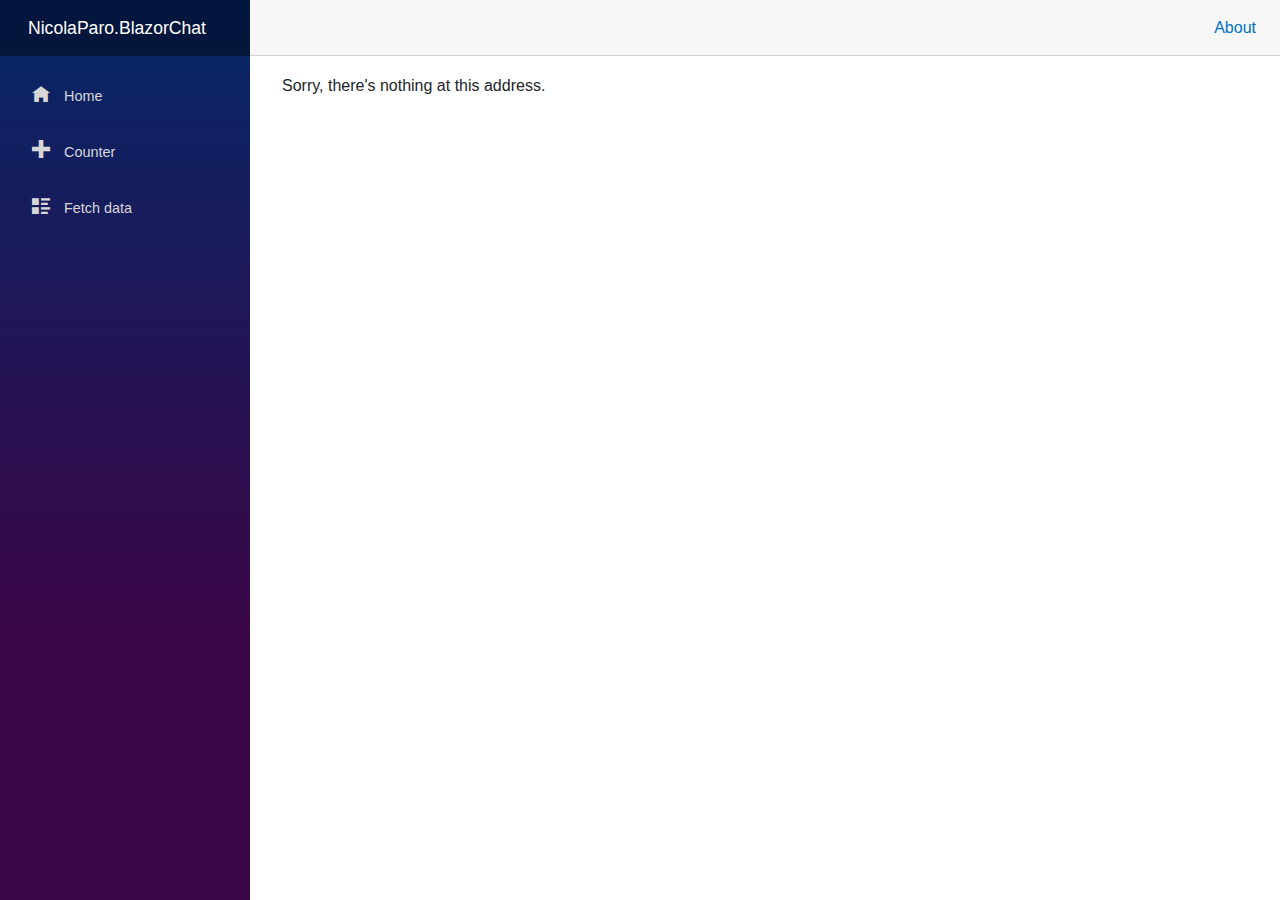
<file: blazor-chat/wwwroot/index.html>
<!DOCTYPE html>
<html lang="en">

<head>
    <meta charset="utf-8" />
    <meta name="viewport" content="width=device-width, initial-scale=1.0, maximum-scale=1.0, user-scalable=no" />
    <title>NicolaParo.BlazorChat</title>
    <base href="/blazor-chat/wwwroot/" />
    <link href="css/bootstrap/bootstrap.min.css" rel="stylesheet" />
    <link href="css/app.css" rel="stylesheet" />
    <link href="NicolaParo.BlazorChat.styles.css" rel="stylesheet" />
    <link href="manifest.json" rel="manifest" />
    <link rel="apple-touch-icon" sizes="512x512" href="icon-512.png" />
    <link rel="apple-touch-icon" sizes="192x192" href="icon-192.png" />
</head>

<body>
    <div id="app">Loading...</div>

    <div id="blazor-error-ui">
        An unhandled error has occurred.
        <a href="" class="reload">Reload</a>
        <a class="dismiss">🗙</a>
    </div>
    <script src="_framework/blazor.webassembly.js"></script>
    <script>navigator.serviceWorker.register('service-worker.js');</script>
</body>

</html>
</file>
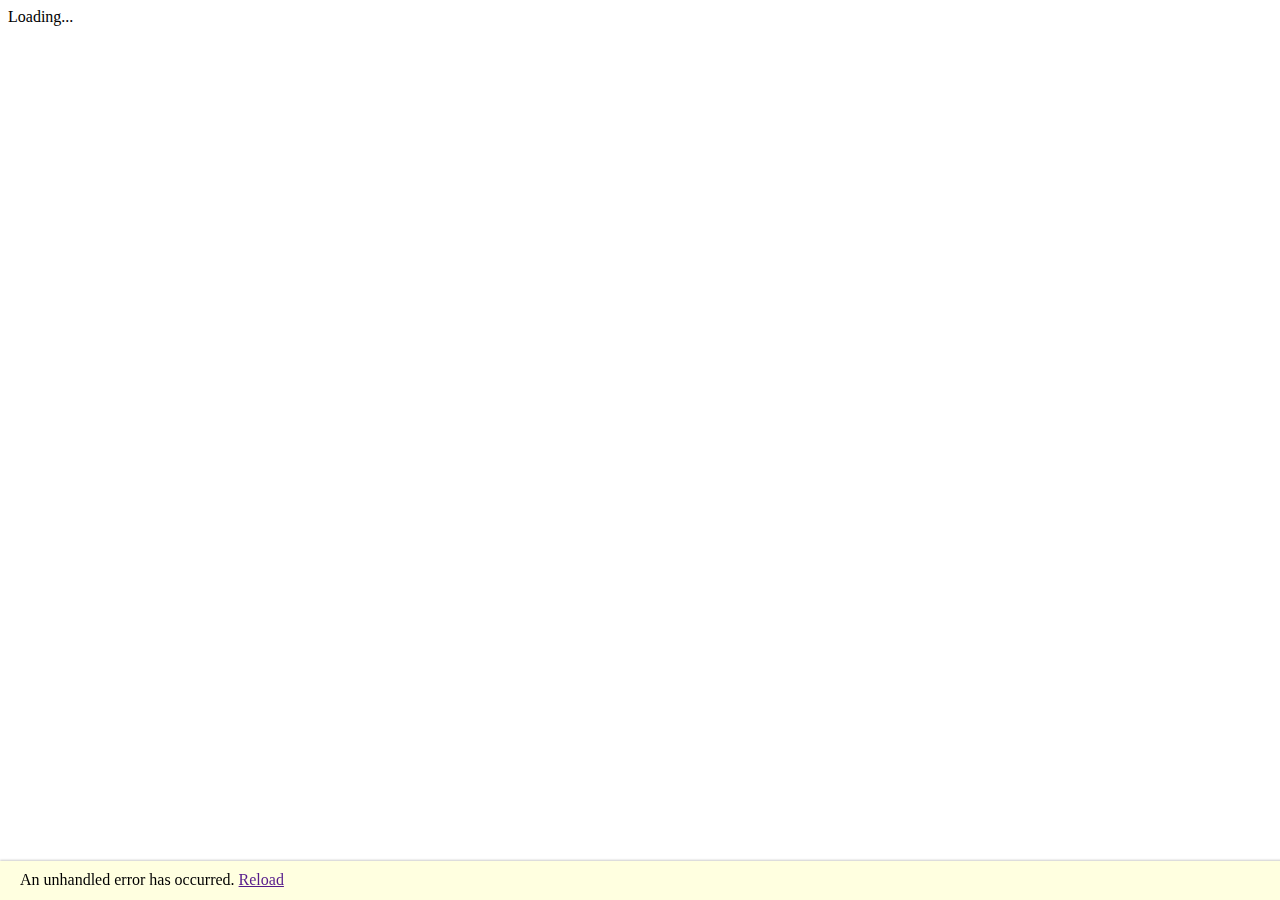
<file: date-diff-app/wwwroot/index.html>
<!DOCTYPE html>
<html lang="en">

<head>
    <meta charset="utf-8" />
    <meta name="viewport" content="width=device-width, initial-scale=1.0, maximum-scale=1.0, user-scalable=no" />
    <title>DateDiffApp</title>
    <base href="https://nicolaparo.github.io/date-diff-app/wwwroot/" />
    <!--<link href="css/bootstrap/bootstrap.min.css" rel="stylesheet" />-->
    <link href="https://bootswatch.com/5/darkly/bootstrap.min.css" rel="stylesheet" />
    <link href="https://nicolaparo.github.io/date-diff-app/wwwroot/css/app.css" rel="stylesheet" />
    <link href="https://nicolaparo.github.io/date-diff-app/wwwroot/DateDiffApp.styles.css" rel="stylesheet" />
</head>

<body>
    <div id="app">Loading...</div>

    <div id="blazor-error-ui">
        An unhandled error has occurred.
        <a href="" class="reload">Reload</a>
        <a class="dismiss">🗙</a>
    </div>
    <script src="https://nicolaparo.github.io/date-diff-app/wwwroot/_framework/blazor.webassembly.js"></script>
</body>

</html>
</file>
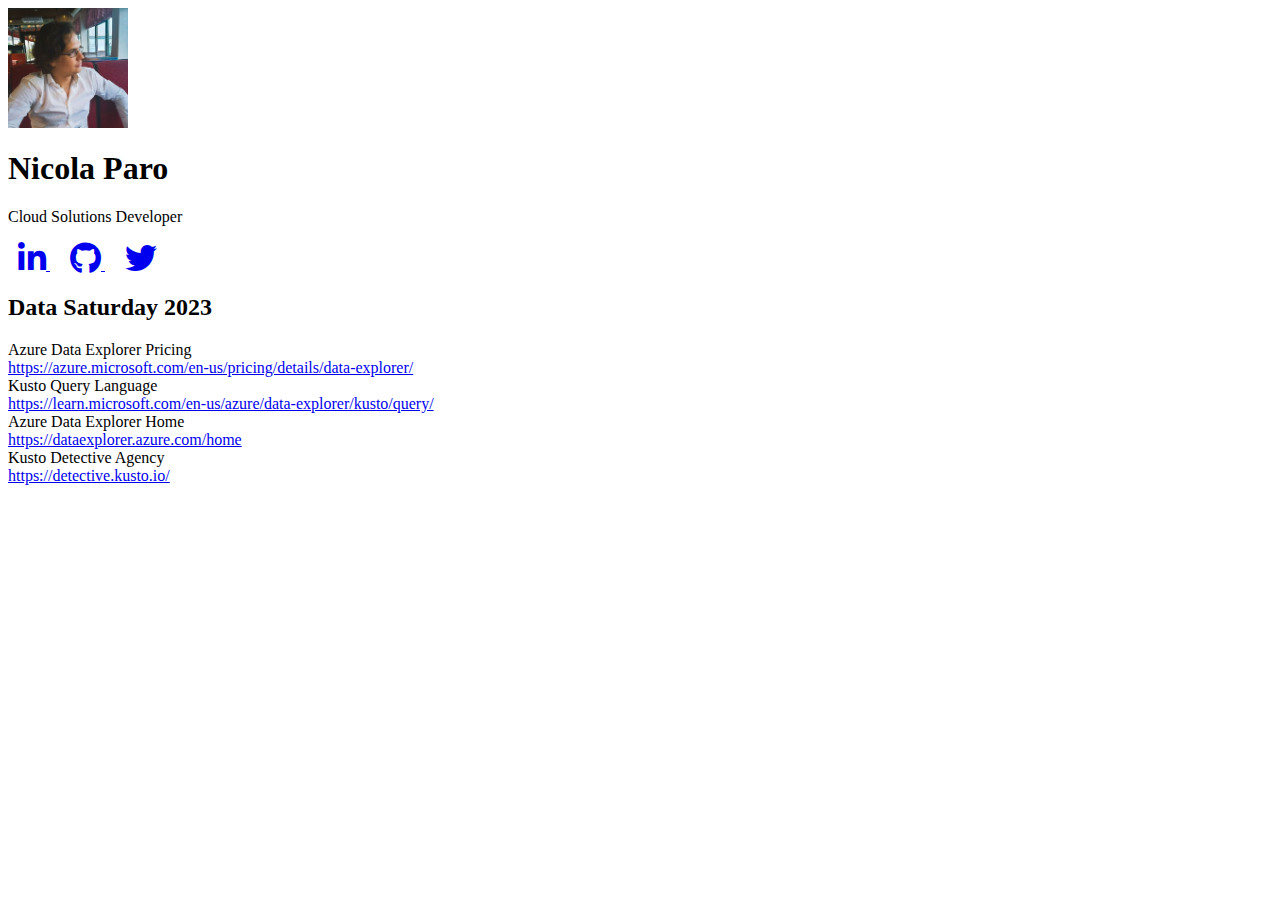
<file: datasat2023.html>
<html>

<head>
    <link rel="stylesheet" href="https://bootswatch.com/5/flatly/bootstrap.min.css">
    <link rel="stylesheet" href="https://cdnjs.cloudflare.com/ajax/libs/font-awesome/6.3.0/css/all.min.css">
    <meta name="viewport" content="width=device-width, initial-scale=1.0">
</head>

<body>
    <style>
        .btn-social {
            width: 60px;
            height: 60px;
            border-radius: 50%;
            padding: 14px 10px;
        }
    </style>
    <main class="container">

        <div class="w-50 m-auto mb-4 text-center">
            <div class="mb-4">
                <img src="profilepic_without_others.png" class="rounded-circle" width="120" />
            </div>
            <div class="mb-4">
                <h1>Nicola Paro</h1>
                <p class="text-muted">Cloud Solutions Developer</big>
            </div>
            <div class="mb-4">
                <a href="https://www.linkedin.com/in/nicolaparo" target="_blank"
                    class="mx-2 btn btn-primary btn-social">
                    <i class="fab fa-linkedin-in fa-2x"></i>
                </a>
                <a href="https://github.com/nicolaparo" target="_blank"
                    class="mx-2 btn btn-primary btn-social">
                    <i class="fab fa-github fa-2x"></i>
                </a>
                <a href="https://twitter.com/nicola_paro" target="_blank"
                    class="mx-2 btn btn-primary btn-social">
                    <i class="fab fa-twitter fa-2x"></i>
                </a>
            </div>
        </div>
        <div class="text-center mb-4">
            <h2>Data Saturday 2023</h2>
        </div>
        <div class="row">
            <div class="col-lg-6">
                <div class="card mb-4">
                    <div class="card-header">
                        Azure Data Explorer Pricing
                    </div>
                    <div class="card-body">
                        <a href="https://azure.microsoft.com/en-us/pricing/details/data-explorer/">
                            https://azure.microsoft.com/en-us/pricing/details/data-explorer/
                        </a>
                    </div>
                </div>
            </div>
            <div class="col-lg-6">
                <div class="card mb-4">
                    <div class="card-header">
                        Kusto Query Language
                    </div>
                    <div class="card-body">
                        <a href="https://learn.microsoft.com/en-us/azure/data-explorer/kusto/query/ ">
                            https://learn.microsoft.com/en-us/azure/data-explorer/kusto/query/
                        </a>
                    </div>
                </div>
            </div>
            <div class="col-lg-6">
                <div class="card mb-4">
                    <div class="card-header">
                        Azure Data Explorer Home
                    </div>
                    <div class="card-body">
                        <a href="https://dataexplorer.azure.com/home">
                            https://dataexplorer.azure.com/home
                        </a>
                    </div>
                </div>
            </div>
            <div class="col-lg-6">
                <div class="card mb-4">
                    <div class="card-header">
                        Kusto Detective Agency
                    </div>
                    <div class="card-body">
                        <a href="https://detective.kusto.io/">
                            https://detective.kusto.io/
                        </a>
                    </div>
                </div>
            </div>
        </div>
    </main>

</body>

</html>
</file>
<file: blazor-chat/wwwroot/NicolaParo.BlazorChat.styles.css>
/* /Shared/MainLayout.razor.rz.scp.css */
.page[b-twrxoh6v6d] {
    position: relative;
    display: flex;
    flex-direction: column;
}

main[b-twrxoh6v6d] {
    flex: 1;
}

.sidebar[b-twrxoh6v6d] {
    background-image: linear-gradient(180deg, rgb(5, 39, 103) 0%, #3a0647 70%);
}

.top-row[b-twrxoh6v6d] {
    background-color: #f7f7f7;
    border-bottom: 1px solid #d6d5d5;
    justify-content: flex-end;
    height: 3.5rem;
    display: flex;
    align-items: center;
}

    .top-row[b-twrxoh6v6d]  a, .top-row[b-twrxoh6v6d]  .btn-link {
        white-space: nowrap;
        margin-left: 1.5rem;
        text-decoration: none;
    }

    .top-row[b-twrxoh6v6d]  a:hover, .top-row[b-twrxoh6v6d]  .btn-link:hover {
        text-decoration: underline;
    }

    .top-row[b-twrxoh6v6d]  a:first-child {
        overflow: hidden;
        text-overflow: ellipsis;
    }

@media (max-width: 640.98px) {
    .top-row:not(.auth)[b-twrxoh6v6d] {
        display: none;
    }

    .top-row.auth[b-twrxoh6v6d] {
        justify-content: space-between;
    }

    .top-row[b-twrxoh6v6d]  a, .top-row[b-twrxoh6v6d]  .btn-link {
        margin-left: 0;
    }
}

@media (min-width: 641px) {
    .page[b-twrxoh6v6d] {
        flex-direction: row;
    }

    .sidebar[b-twrxoh6v6d] {
        width: 250px;
        height: 100vh;
        position: sticky;
        top: 0;
    }

    .top-row[b-twrxoh6v6d] {
        position: sticky;
        top: 0;
        z-index: 1;
    }

    .top-row.auth[b-twrxoh6v6d]  a:first-child {
        flex: 1;
        text-align: right;
        width: 0;
    }

    .top-row[b-twrxoh6v6d], article[b-twrxoh6v6d] {
        padding-left: 2rem !important;
        padding-right: 1.5rem !important;
    }
}
/* /Shared/NavMenu.razor.rz.scp.css */
.navbar-toggler[b-w0nv5ig9uu] {
    background-color: rgba(255, 255, 255, 0.1);
}

.top-row[b-w0nv5ig9uu] {
    height: 3.5rem;
    background-color: rgba(0,0,0,0.4);
}

.navbar-brand[b-w0nv5ig9uu] {
    font-size: 1.1rem;
}

.oi[b-w0nv5ig9uu] {
    width: 2rem;
    font-size: 1.1rem;
    vertical-align: text-top;
    top: -2px;
}

.nav-item[b-w0nv5ig9uu] {
    font-size: 0.9rem;
    padding-bottom: 0.5rem;
}

    .nav-item:first-of-type[b-w0nv5ig9uu] {
        padding-top: 1rem;
    }

    .nav-item:last-of-type[b-w0nv5ig9uu] {
        padding-bottom: 1rem;
    }

    .nav-item[b-w0nv5ig9uu]  a {
        color: #d7d7d7;
        border-radius: 4px;
        height: 3rem;
        display: flex;
        align-items: center;
        line-height: 3rem;
    }

.nav-item[b-w0nv5ig9uu]  a.active {
    background-color: rgba(255,255,255,0.25);
    color: white;
}

.nav-item[b-w0nv5ig9uu]  a:hover {
    background-color: rgba(255,255,255,0.1);
    color: white;
}

@media (min-width: 641px) {
    .navbar-toggler[b-w0nv5ig9uu] {
        display: none;
    }

    .collapse[b-w0nv5ig9uu] {
        /* Never collapse the sidebar for wide screens */
        display: block;
    }
}
</file>
<file: blazor-chat/wwwroot/css/app.css>
﻿@import url('open-iconic/font/css/open-iconic-bootstrap.min.css');

html, body {
    font-family: 'Helvetica Neue', Helvetica, Arial, sans-serif;
}

h1:focus {
    outline: none;
}

a, .btn-link {
    color: #0071c1;
}

.btn-primary {
    color: #fff;
    background-color: #1b6ec2;
    border-color: #1861ac;
}

.content {
    padding-top: 1.1rem;
}

.valid.modified:not([type=checkbox]) {
    outline: 1px solid #26b050;
}

.invalid {
    outline: 1px solid red;
}

.validation-message {
    color: red;
}

#blazor-error-ui {
    background: lightyellow;
    bottom: 0;
    box-shadow: 0 -1px 2px rgba(0, 0, 0, 0.2);
    display: none;
    left: 0;
    padding: 0.6rem 1.25rem 0.7rem 1.25rem;
    position: fixed;
    width: 100%;
    z-index: 1000;
}

    #blazor-error-ui .dismiss {
        cursor: pointer;
        position: absolute;
        right: 0.75rem;
        top: 0.5rem;
    }

.blazor-error-boundary {
    background: url([data-uri]) no-repeat 1rem/1.8rem, #b32121;
    padding: 1rem 1rem 1rem 3.7rem;
    color: white;
}

    .blazor-error-boundary::after {
        content: "An error has occurred."
    }
</file>
